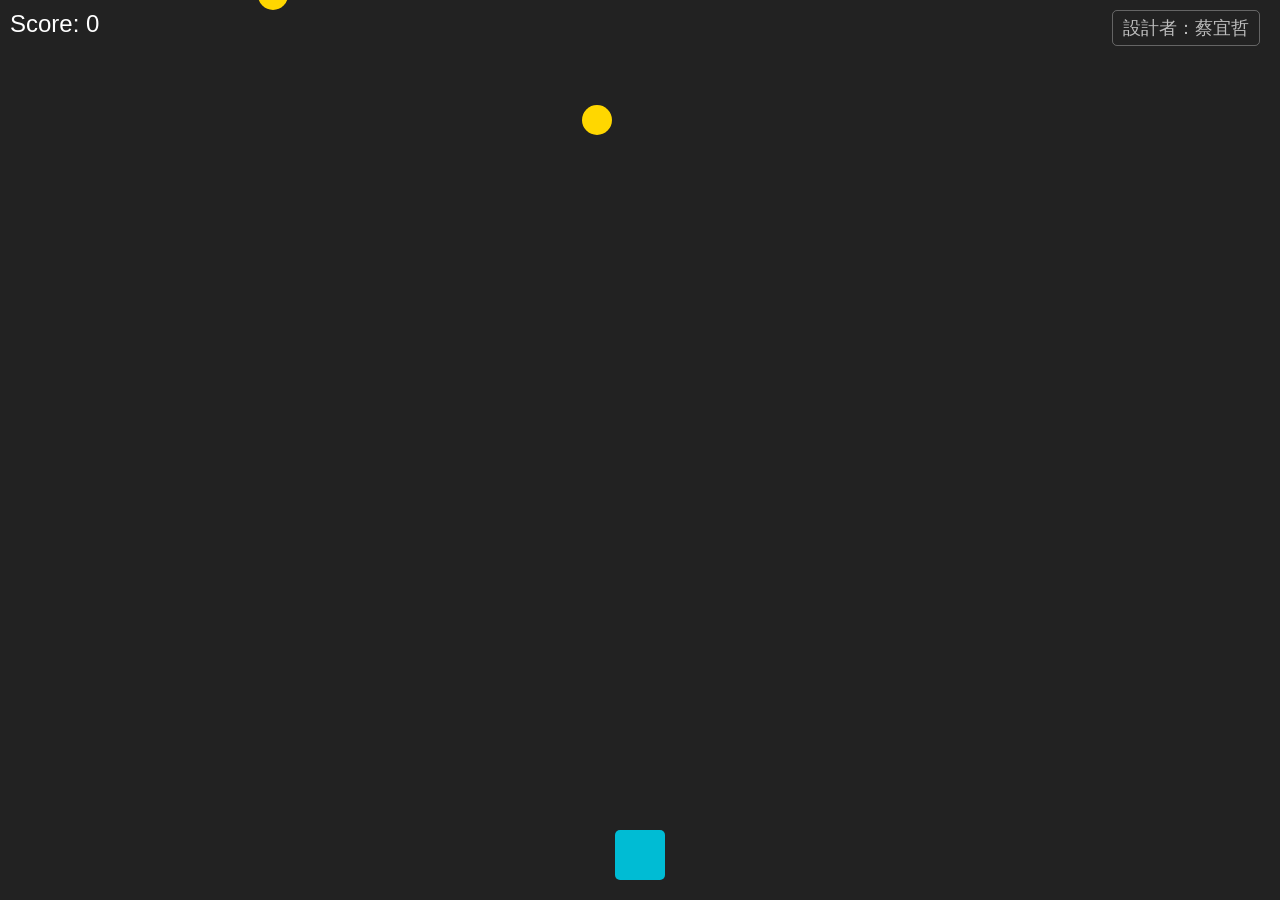
<file: Website_CSS/game.html>
<!DOCTYPE html>
<html lang="zh-TW">
<head>
    <meta charset="UTF-8">
    <meta name="viewport" content="width=device-width, initial-scale=1.0">
    <title>期末小遊戲</title>
    <style>
        body { margin: 0; overflow: hidden; background: #222; font-family: Arial, sans-serif; }
        #game-area { width: 100vw; height: 100vh; position: relative; }
        
        /* 玩家 (控制的方塊) */
        #player {
            width: 50px; height: 50px; background: #00bcd4;
            position: absolute; bottom: 20px; left: 50%;
            transform: translateX(-50%); border-radius: 5px;
        }

        /* 掉落物 (金幣) */
        .coin {
            width: 30px; height: 30px; background: gold;
            position: absolute; border-radius: 50%;
            animation: spin 1s infinite linear;
        }

        /* 分數板 */
        #scoreboard {
            position: absolute; top: 10px; left: 10px;
            color: white; font-size: 24px; z-index: 10;
        }

        /* ⚠️ 評分關鍵：右上角必須有你的名字 */
        #student-name {
            position: absolute; top: 10px; right: 20px;
            color: rgba(255, 255, 255, 0.7); font-size: 18px; z-index: 10;
            border: 1px solid rgba(255,255,255,0.3);
            padding: 5px 10px; border-radius: 5px;
        }

        /* 遊戲結束畫面 */
        #game-over {
            display: none; position: absolute; top: 50%; left: 50%;
            transform: translate(-50%, -50%); color: white; text-align: center;
        }
        button { padding: 10px 20px; font-size: 18px; cursor: pointer; }
    </style>
</head>
<body>

    <div id="game-area">
        <div id="scoreboard">Score: 0</div>
        <div id="student-name">設計者：蔡宜哲</div>
        <div id="player"></div>
        <div id="game-over">
            <h1>Game Over</h1>
            <button onclick="location.reload()">再玩一次</button>
        </div>
    </div>

    <script>
        const player = document.getElementById('player');
        const gameArea = document.getElementById('game-area');
        const scoreBoard = document.getElementById('scoreboard');
        let score = 0;
        let isGameOver = false;
        let playerX = window.innerWidth / 2;

        // 滑鼠/觸控移動控制
        gameArea.addEventListener('mousemove', (e) => {
            if(isGameOver) return;
            playerX = e.clientX;
            player.style.left = playerX + 'px';
        });

        // 生成金幣
        function createCoin() {
            if (isGameOver) return;
            const coin = document.createElement('div');
            coin.classList.add('coin');
            coin.style.left = Math.random() * (window.innerWidth - 30) + 'px';
            coin.style.top = '-30px';
            gameArea.appendChild(coin);

            let coinInterval = setInterval(() => {
                if (isGameOver) { clearInterval(coinInterval); return; }
                
                let top = parseInt(coin.style.top || -30);
                coin.style.top = (top + 5) + 'px'; // 下落速度

                // 碰撞偵測
                const playerRect = player.getBoundingClientRect();
                const coinRect = coin.getBoundingClientRect();

                if (
                    coinRect.bottom >= playerRect.top &&
                    coinRect.top <= playerRect.bottom &&
                    coinRect.right >= playerRect.left &&
                    coinRect.left <= playerRect.right
                ) {
                    // 接到了
                    score += 10;
                    scoreBoard.innerText = 'Score: ' + score;
                    coin.remove();
                    clearInterval(coinInterval);
                } else if (top > window.innerHeight) {
                    // 沒接到
                    coin.remove();
                    clearInterval(coinInterval);
                }
            }, 20);
        }

        // 每 0.5 秒生成一個金幣
        setInterval(createCoin, 500);

    </script>
</body>
</html>
</file>
